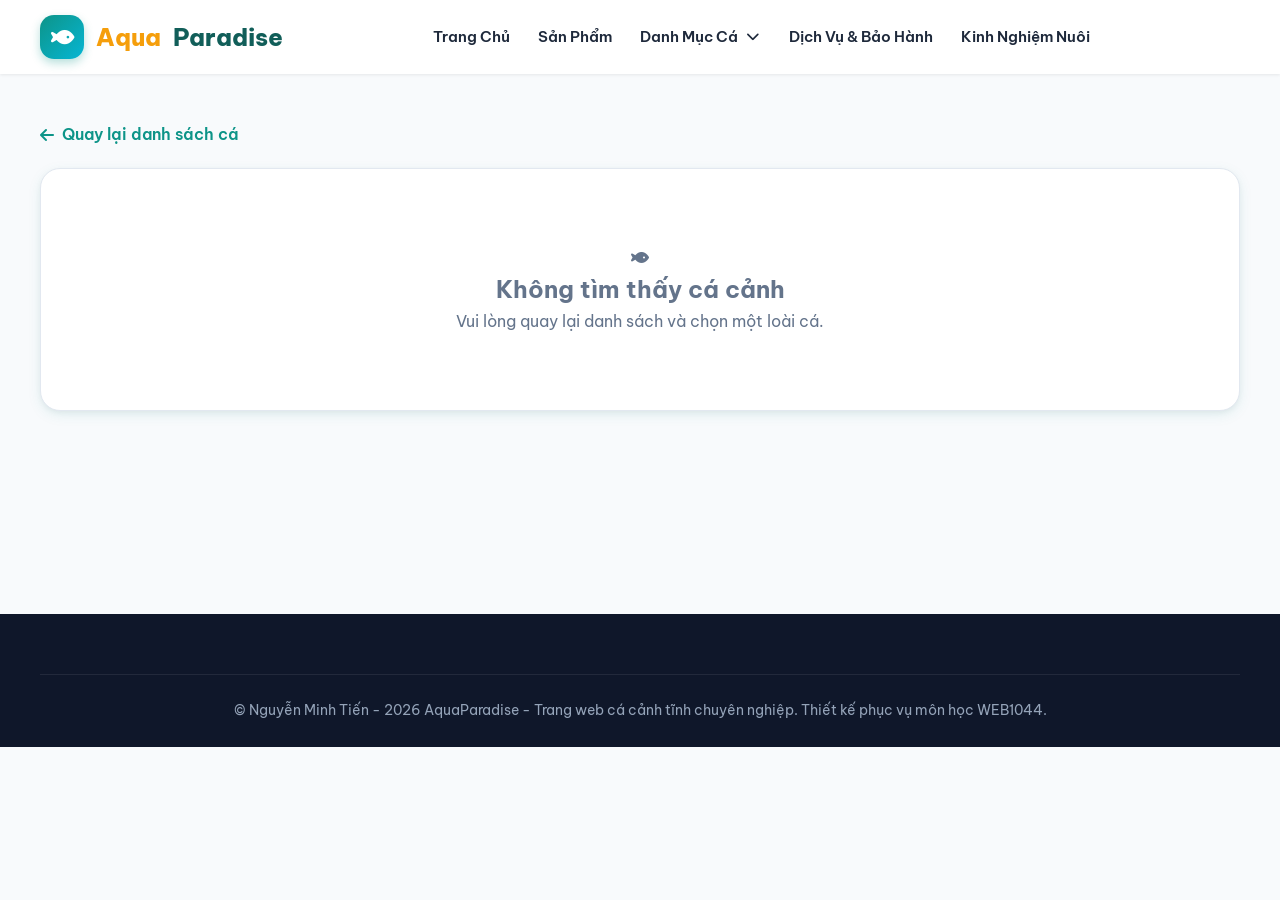
<file: product-detail.html>
<!DOCTYPE html>
<html lang="vi">
<head>
  <meta charset="UTF-8">
  <meta name="viewport" content="width=device-width, initial-scale=1.0">
  <title>Chi Tiết Cá Cảnh - AquaParadise</title>
  <link rel="preconnect" href="https://fonts.googleapis.com">
  <link rel="preconnect" href="https://fonts.gstatic.com" crossorigin>
  <link href="https://fonts.googleapis.com/css2?family=Be+Vietnam+Pro:wght@300;400;500;600;700;800&display=swap" rel="stylesheet">
  <link rel="stylesheet" href="https://cdnjs.cloudflare.com/ajax/libs/font-awesome/6.4.0/css/all.min.css">
  <link rel="stylesheet" href="style.css">
</head>
<body>
  <header class="main-header">
    <div class="container">
      <nav class="navbar">
        <a href="index.html" class="logo">
          <div class="logo-icon"><i class="fas fa-fish"></i></div>
          <span>Aqua</span>Paradise
        </a>
        <ul class="nav-menu" id="mobileMenu">
          <li><a href="index.html#hero" class="nav-link">Trang Chủ</a></li>
          <li><a href="products.html" class="nav-link">Sản Phẩm</a></li>
          <li class="nav-dropdown">
            <div class="nav-dropdown-heading">
              <a href="index.html#products" class="nav-link">Danh Mục Cá</a>
              <button class="nav-dropdown-toggle" type="button" aria-label="Mở danh sách danh mục cá" aria-expanded="false" aria-controls="categoryDropdown">
                <i class="fas fa-chevron-down" aria-hidden="true"></i>
              </button>
            </div>
            <ul class="category-dropdown" id="categoryDropdown">
              <li><a href="index.html?category=all#products" data-nav-category="all">Tất Cả Cá Cảnh</a></li>
              <li><a href="index.html?category=dragon#products" data-nav-category="dragon">Cá Rồng</a></li>
              <li><a href="index.html?category=koi#products" data-nav-category="koi">Cá Koi & Cá Vàng</a></li>
              <li><a href="index.html?category=betta#products" data-nav-category="betta">Cá Betta & Guppy</a></li>
              <li><a href="index.html?category=discus#products" data-nav-category="discus">Cá Thần Tiên - Cá Dĩa</a></li>
              <li><a href="index.html?category=aquascape#products" data-nav-category="aquascape">Cá Thủy Sinh Nhỏ</a></li>
              <li><a href="index.html?category=predator#products" data-nav-category="predator">Cá Săn Mồi & Phong Thủy</a></li>
            </ul>
          </li>
          <li><a href="index.html#features" class="nav-link">Dịch Vụ & Bảo Hành</a></li>
          <li><a href="index.html#about" class="nav-link">Kinh Nghiệm Nuôi</a></li>
        </ul>
        <div class="header-actions">
          <button class="mobile-toggle" id="mobileMenuToggle" aria-label="Mở menu">
            <i class="fas fa-bars"></i>
          </button>
        </div>
      </nav>
    </div>
  </header>

  <main class="container product-detail-page">
    <a class="product-detail-back" href="products.html">
      <i class="fas fa-arrow-left"></i> Quay lại danh sách cá
    </a>
    <article class="product-detail-card" id="productDetail" aria-live="polite"></article>
  </main>

  <footer class="main-footer">
    <div class="container">
      <div class="footer-bottom">
        <p>© Nguyễn Minh Tiến - 2026 AquaParadise - Trang web cá cảnh tĩnh chuyên nghiệp. Thiết kế phục vụ môn học WEB1044.</p>
      </div>
    </div>
  </footer>

  <!-- Nạp mảng cá và hàm hiển thị chi tiết dùng chung. -->
  <script src="fish-products.js"></script>
  <script src="product-detail.js"></script>
</body>
</html>
</file>
<file: style.css>
:root {
  --primary-color: #0d9488;
  --primary-hover: #0f766e;
  --primary-dark: #115e59;
  --primary-light: #ccfbf1;
  --accent-gold: #f59e0b;
  --accent-gold-hover: #d97706;
  --accent-cyan: #06b6d4;
  --bg-dark: #0f172a;
  --bg-card: #ffffff;
  --bg-light: #f8fafc;
  --text-main: #1e293b;
  --text-muted: #64748b;
  --text-light: #f1f5f9;
  --border-color: #e2e8f0;
  --shadow-sm: 0 1px 3px rgba(0, 0, 0, 0.08);
  --shadow-md: 0 4px 15px -2px rgba(13, 148, 136, 0.12), 0 2px 6px -1px rgba(0, 0, 0, 0.06);
  --shadow-lg: 0 12px 28px -4px rgba(15, 23, 42, 0.15);
  --radius-sm: 8px;
  --radius-md: 14px;
  --radius-lg: 20px;
  --radius-full: 9999px;
  --transition: all 0.3s cubic-bezier(0.4, 0, 0.2, 1);
}

* {
  margin: 0;
  padding: 0;
  box-sizing: border-box;
}

body {
  font-family: 'Be Vietnam Pro', 'Segoe UI', sans-serif;
  color: var(--text-main);
  background-color: var(--bg-light);
  line-height: 1.6;
  overflow-x: hidden;
}

a {
  text-decoration: none;
  color: inherit;
}

ul {
  list-style: none;
}

button, input, select {
  font-family: inherit;
}

.container {
  max-width: 1240px;
  margin: 0 auto;
  padding: 0 20px;
}

/* ==================== TOP BAR & HEADER ==================== */
.top-bar {
  background: linear-gradient(90deg, #042f2e 0%, #0f172a 100%);
  color: #94a3b8;
  font-size: 0.85rem;
  padding: 8px 0;
  border-bottom: 1px solid rgba(255, 255, 255, 0.1);
}

.top-bar .container {
  display: flex;
  justify-content: space-between;
  align-items: center;
  flex-wrap: wrap;
  gap: 10px;
}

.top-bar-info {
  display: flex;
  gap: 20px;
}

.top-bar-info span {
  display: flex;
  align-items: center;
  gap: 6px;
}

.top-bar-info i {
  color: var(--accent-cyan);
}

.top-bar-highlight {
  color: var(--accent-gold);
  font-weight: 500;
}

.main-header {
  background: #ffffff;
  box-shadow: var(--shadow-sm);
  position: sticky;
  top: 0;
  z-index: 100;
  transition: var(--transition);
}

.navbar {
  display: flex;
  justify-content: space-between;
  align-items: center;
  padding: 15px 0;
}

.logo {
  display: flex;
  align-items: center;
  gap: 12px;
  font-size: 1.5rem;
  font-weight: 800;
  color: var(--primary-dark);
}

.logo-icon {
  width: 44px;
  height: 44px;
  background: linear-gradient(135deg, var(--primary-color), var(--accent-cyan));
  color: white;
  border-radius: var(--radius-md);
  display: flex;
  align-items: center;
  justify-content: center;
  font-size: 1.3rem;
  box-shadow: 0 4px 10px rgba(13, 148, 136, 0.3);
}

.logo span {
  color: var(--accent-gold);
}

.nav-menu {
  display: flex;
  align-items: center;
  gap: 28px;
}

.nav-link {
  font-weight: 600;
  font-size: 0.95rem;
  color: var(--text-main);
  transition: var(--transition);
  position: relative;
  padding: 6px 0;
}

.nav-link:hover, .nav-link.active {
  color: var(--primary-color);
}

.nav-dropdown {
  position: relative;
}

.nav-dropdown-heading {
  display: flex;
  align-items: center;
  gap: 6px;
}

.nav-dropdown-toggle {
  display: inline-flex;
  align-items: center;
  justify-content: center;
  padding: 6px 2px;
  border: 0;
  background: transparent;
  color: var(--text-main);
  cursor: pointer;
  transition: transform var(--transition);
}

.nav-dropdown-toggle[aria-expanded="true"] {
  transform: rotate(180deg);
}

.category-dropdown {
  position: absolute;
  top: 100%;
  left: -16px;
  z-index: 120;
  display: grid;
  min-width: 245px;
  gap: 4px;
  padding: 10px;
  border: 1px solid var(--border-color);
  border-radius: var(--radius-md);
  background: #fff;
  box-shadow: var(--shadow-lg);
  opacity: 0;
  visibility: hidden;
  transform: translateY(8px);
  transition: opacity var(--transition), transform var(--transition), visibility var(--transition);
}

.nav-dropdown:hover .category-dropdown,
.nav-dropdown:focus-within .category-dropdown,
.nav-dropdown.open .category-dropdown {
  opacity: 1;
  visibility: visible;
  transform: translateY(0);
}

.category-dropdown a {
  display: block;
  padding: 10px 12px;
  border-radius: var(--radius-sm);
  color: var(--text-main);
  font-size: 0.9rem;
  font-weight: 600;
  white-space: nowrap;
  transition: background-color var(--transition), color var(--transition);
}

.category-dropdown a:hover,
.category-dropdown a:focus-visible {
  background: var(--primary-light);
  color: var(--primary-dark);
  outline: none;
}

.nav-link::after {
  content: '';
  position: absolute;
  bottom: 0;
  left: 0;
  width: 0;
  height: 2.5px;
  background: var(--primary-color);
  border-radius: 2px;
  transition: var(--transition);
}

.nav-link:hover::after, .nav-link.active::after {
  width: 100%;
}

.header-actions {
  display: flex;
  align-items: center;
  gap: 14px;
}

.header-search-row {
  padding: 0 0 14px;
}

.header-search-row .search-main-row {
  max-width: 900px;
  margin: 0 auto;
  margin-bottom: 0;
}

.action-btn {
  width: 42px;
  height: 42px;
  border-radius: 50%;
  border: 1px solid var(--border-color);
  background: #ffffff;
  color: var(--text-main);
  display: flex;
  align-items: center;
  justify-content: center;
  cursor: pointer;
  position: relative;
  transition: var(--transition);
  font-size: 1.1rem;
}

.action-btn:hover {
  background: var(--primary-light);
  color: var(--primary-color);
  border-color: var(--primary-color);
  transform: translateY(-2px);
}

.badge-count {
  position: absolute;
  top: -4px;
  right: -4px;
  background: var(--accent-gold);
  color: white;
  font-size: 0.7rem;
  font-weight: 700;
  width: 20px;
  height: 20px;
  border-radius: 50%;
  display: flex;
  align-items: center;
  justify-content: center;
}

.mobile-toggle {
  display: none;
  background: none;
  border: none;
  font-size: 1.5rem;
  color: var(--text-main);
  cursor: pointer;
}

/* ==================== HERO SECTION ==================== */
.hero-section {
  position: relative;
  background: linear-gradient(135deg, #092c35 0%, #0d4350 40%, #0f172a 100%);
  color: white;
  padding: 70px 0 90px;
  overflow: hidden;
}

.hero-section::before {
  content: '';
  position: absolute;
  top: -50%;
  right: -20%;
  width: 600px;
  height: 600px;
  background: radial-gradient(circle, rgba(13, 148, 136, 0.35) 0%, rgba(0,0,0,0) 70%);
  border-radius: 50%;
  pointer-events: none;
}

.hero-grid {
  display: grid;
  grid-template-columns: 1.2fr 0.8fr;
  align-items: center;
  gap: 40px;
  position: relative;
  z-index: 2;
}

.hero-badge {
  display: inline-flex;
  align-items: center;
  gap: 8px;
  background: rgba(13, 148, 136, 0.25);
  border: 1px solid rgba(13, 148, 136, 0.6);
  padding: 6px 14px;
  border-radius: var(--radius-full);
  font-size: 0.85rem;
  font-weight: 600;
  color: var(--accent-cyan);
  margin-bottom: 20px;
}

.hero-title {
  font-size: 2.8rem;
  font-weight: 800;
  line-height: 1.2;
  margin-bottom: 18px;
}

.hero-title span {
  background: linear-gradient(90deg, #38bdf8, #2dd4bf, #facc15);
  -webkit-background-clip: text;
  -webkit-text-fill-color: transparent;
}

.hero-desc {
  font-size: 1.05rem;
  color: #cbd5e1;
  margin-bottom: 30px;
  max-width: 540px;
}

.hero-buttons {
  display: flex;
  gap: 16px;
  flex-wrap: wrap;
}

.btn {
  display: inline-flex;
  align-items: center;
  justify-content: center;
  gap: 10px;
  padding: 12px 26px;
  border-radius: var(--radius-md);
  font-weight: 600;
  font-size: 0.95rem;
  cursor: pointer;
  transition: var(--transition);
  border: none;
}

.btn-primary {
  background: linear-gradient(135deg, var(--primary-color), var(--accent-cyan));
  color: white;
  box-shadow: 0 6px 20px rgba(13, 148, 136, 0.4);
}

.btn-primary:hover {
  transform: translateY(-3px);
  box-shadow: 0 10px 25px rgba(13, 148, 136, 0.5);
}

.btn-outline {
  background: rgba(255, 255, 255, 0.08);
  color: white;
  border: 1px solid rgba(255, 255, 255, 0.25);
  backdrop-filter: blur(8px);
}

.btn-outline:hover {
  background: rgba(255, 255, 255, 0.18);
  transform: translateY(-3px);
}

.hero-card {
  background: rgba(255, 255, 255, 0.08);
  border: 1px solid rgba(255, 255, 255, 0.15);
  backdrop-filter: blur(12px);
  border-radius: var(--radius-lg);
  padding: 24px;
  position: relative;
  text-align: center;
}

.hero-image {
  width: 100%;
  height: 280px;
  object-fit: cover;
  border-radius: var(--radius-md);
  margin-bottom: 16px;
  box-shadow: var(--shadow-md);
}

.hero-card-tag {
  display: inline-block;
  background: var(--accent-gold);
  color: #0f172a;
  font-weight: 700;
  font-size: 0.8rem;
  padding: 4px 12px;
  border-radius: var(--radius-full);
  margin-bottom: 8px;
}

.hero-stats {
  display: grid;
  grid-template-columns: repeat(3, 1fr);
  gap: 15px;
  margin-top: 30px;
  padding-top: 25px;
  border-top: 1px solid rgba(255, 255, 255, 0.12);
}

.stat-item h4 {
  font-size: 1.6rem;
  font-weight: 800;
  color: var(--accent-cyan);
}

.stat-item p {
  font-size: 0.85rem;
  color: #94a3b8;
}

/* ==================== SEARCH & FILTER SECTION ==================== */
.filter-search-section {
  margin-top: -40px;
  position: relative;
  z-index: 10;
  margin-bottom: 50px;
}

.filter-card-wrapper {
  background: #ffffff;
  border-radius: var(--radius-lg);
  padding: 28px;
  box-shadow: var(--shadow-lg);
  border: 1px solid rgba(226, 232, 240, 0.8);
}

.search-main-row {
  display: flex;
  gap: 14px;
  margin-bottom: 24px;
}

.search-input-box {
  flex: 1;
  position: relative;
  display: flex;
  align-items: center;
}

.search-input-box i.search-icon {
  position: absolute;
  left: 18px;
  font-size: 1.1rem;
  color: var(--text-muted);
}

.search-input {
  width: 100%;
  padding: 11px 42px 11px 44px;
  border: 2px solid var(--border-color);
  border-radius: var(--radius-md);
  font-size: 0.95rem;
  color: var(--text-main);
  background-color: #f8fafc;
  transition: var(--transition);
  outline: none;
}

.search-input:focus {
  border-color: var(--primary-color);
  background-color: #ffffff;
  box-shadow: 0 0 0 4px rgba(13, 148, 136, 0.15);
}

.clear-search-btn {
  position: absolute;
  right: 14px;
  background: none;
  border: none;
  color: var(--text-muted);
  cursor: pointer;
  font-size: 1.1rem;
  display: none;
}

.clear-search-btn:hover {
  color: #ef4444;
}

/* Categories horizontal bar */
.category-filter-bar {
  display: flex;
  align-items: center;
  gap: 10px;
  overflow-x: auto;
  padding-bottom: 12px;
  scrollbar-width: thin;
}

.category-filter-bar::-webkit-scrollbar {
  height: 4px;
}

.category-filter-bar::-webkit-scrollbar-thumb {
  background: #cbd5e1;
  border-radius: 4px;
}

.category-btn {
  display: flex;
  align-items: center;
  gap: 8px;
  padding: 10px 18px;
  background: #f1f5f9;
  border: 1.5px solid transparent;
  border-radius: var(--radius-full);
  font-size: 0.9rem;
  font-weight: 600;
  color: var(--text-muted);
  cursor: pointer;
  white-space: nowrap;
  transition: var(--transition);
}

.category-btn i {
  font-size: 1rem;
}

.category-btn:hover {
  background: var(--primary-light);
  color: var(--primary-color);
}

.category-btn.active {
  background: var(--primary-color);
  color: #ffffff;
  border-color: var(--primary-color);
  box-shadow: 0 4px 12px rgba(13, 148, 136, 0.3);
}

/* Secondary filters row (Price, Sort, Reset) */
.filter-sub-row {
  display: flex;
  justify-content: space-between;
  align-items: center;
  flex-wrap: wrap;
  gap: 16px;
  margin-top: 18px;
  padding-top: 18px;
  border-top: 1px dashed var(--border-color);
}

.filter-select-group {
  display: flex;
  align-items: center;
  gap: 14px;
  flex-wrap: wrap;
}

.custom-select {
  padding: 9px 14px;
  border: 1.5px solid var(--border-color);
  border-radius: var(--radius-sm);
  background-color: #ffffff;
  color: var(--text-main);
  font-size: 0.9rem;
  font-weight: 500;
  cursor: pointer;
  outline: none;
  transition: var(--transition);
}

.custom-select:focus {
  border-color: var(--primary-color);
}

.result-count-text {
  font-size: 0.9rem;
  color: var(--text-muted);
  font-weight: 500;
}

.result-count-text span {
  font-weight: 700;
  color: var(--primary-color);
}

.btn-reset {
  background: none;
  border: 1px solid var(--border-color);
  padding: 8px 14px;
  border-radius: var(--radius-sm);
  color: var(--text-muted);
  font-size: 0.85rem;
  font-weight: 600;
  cursor: pointer;
  display: flex;
  align-items: center;
  gap: 6px;
  transition: var(--transition);
}

.btn-reset:hover {
  background: #fee2e2;
  color: #ef4444;
  border-color: #fca5a5;
}

/* ==================== PRODUCTS SHOWCASE ==================== */
.section-header {
  text-align: center;
  margin-bottom: 40px;
}

.section-subtitle {
  color: var(--primary-color);
  font-weight: 700;
  text-transform: uppercase;
  letter-spacing: 1.5px;
  font-size: 0.85rem;
  margin-bottom: 6px;
  display: block;
}

.section-title {
  font-size: 2.2rem;
  font-weight: 800;
  color: var(--text-main);
}

.section-title span {
  color: var(--primary-color);
}

.products-page {
  padding-top: 52px;
}

.products-page .section-header {
  margin-bottom: 32px;
}

.products-page .result-count-text {
  margin-top: 10px;
}

.products-grid {
  display: grid;
  grid-template-columns: repeat(auto-fill, minmax(280px, 1fr));
  gap: 26px;
  margin-bottom: 60px;
}

/* Fish Product Card */
.fish-card {
  background: #ffffff;
  border-radius: var(--radius-md);
  overflow: hidden;
  box-shadow: var(--shadow-sm);
  border: 1px solid var(--border-color);
  transition: var(--transition);
  display: flex;
  flex-direction: column;
  position: relative;
}

.fish-card:hover {
  transform: translateY(-8px);
  box-shadow: var(--shadow-md);
  border-color: rgba(13, 148, 136, 0.4);
}

.fish-card-img-wrap {
  position: relative;
  width: 100%;
  height: 210px;
  overflow: hidden;
  background: #f1f5f9;
}

.fish-card-img {
  width: 100%;
  height: 100%;
  object-fit: cover;
  transition: transform 0.5s ease;
}

.fish-card:hover .fish-card-img {
  transform: scale(1.08);
}

.card-badge {
  position: absolute;
  top: 12px;
  left: 12px;
  padding: 4px 10px;
  border-radius: var(--radius-full);
  font-size: 0.75rem;
  font-weight: 700;
  text-transform: uppercase;
  color: white;
}

.badge-hot {
  background: linear-gradient(135deg, #ef4444, #f97316);
}

.badge-new {
  background: linear-gradient(135deg, #0d9488, #06b6d4);
}

.badge-sale {
  background: linear-gradient(135deg, #eab308, #ca8a04);
}

.card-category-pill {
  position: absolute;
  bottom: 12px;
  left: 12px;
  background: rgba(15, 23, 42, 0.75);
  color: #ffffff;
  padding: 3px 10px;
  border-radius: var(--radius-full);
  font-size: 0.75rem;
  font-weight: 500;
  backdrop-filter: blur(4px);
}

.card-body {
  padding: 18px;
  display: flex;
  flex-direction: column;
  flex: 1;
}

.card-title {
  font-size: 1.15rem;
  font-weight: 700;
  color: var(--text-main);
  margin-bottom: 6px;
  transition: var(--transition);
}

.fish-card:hover .card-title {
  color: var(--primary-color);
}

.card-origin {
  font-size: 0.8rem;
  color: var(--text-muted);
  display: flex;
  align-items: center;
  gap: 5px;
  margin-bottom: 10px;
}

.card-meta {
  display: flex;
  gap: 12px;
  font-size: 0.8rem;
  color: #475569;
  background: #f8fafc;
  padding: 8px 10px;
  border-radius: var(--radius-sm);
  margin-bottom: 14px;
}

.card-meta-item {
  display: flex;
  align-items: center;
  gap: 4px;
}

.card-meta-item i {
  color: var(--primary-color);
}

.card-bottom {
  margin-top: auto;
  display: flex;
  justify-content: space-between;
  align-items: center;
  padding-top: 12px;
  border-top: 1px solid var(--border-color);
}

.card-price {
  font-size: 1.25rem;
  font-weight: 800;
  color: #dc2626;
}

.card-actions {
  display: flex;
  gap: 8px;
}

.btn-detail {
  display: inline-flex;
  align-items: center;
  gap: 6px;
  padding: 7px 12px;
  border-radius: var(--radius-sm);
  background: #f1f5f9;
  color: var(--text-main);
  font-size: 0.85rem;
  font-weight: 600;
  border: none;
  text-decoration: none;
  transition: var(--transition);
}

.btn-detail:hover {
  background: var(--primary-light);
  color: var(--primary-color);
}

.btn-add-cart {
  width: 36px;
  height: 36px;
  border-radius: var(--radius-sm);
  background: var(--primary-color);
  color: white;
  border: none;
  cursor: pointer;
  display: flex;
  align-items: center;
  justify-content: center;
  font-size: 1rem;
  transition: var(--transition);
}

.btn-add-cart:hover {
  background: var(--primary-hover);
  transform: scale(1.08);
}

/* Empty State */
.no-results {
  grid-column: 1 / -1;
  text-align: center;
  padding: 60px 20px;
  background: #ffffff;
  border-radius: var(--radius-lg);
  border: 2px dashed var(--border-color);
}

.no-results i {
  font-size: 3.5rem;
  color: #94a3b8;
  margin-bottom: 14px;
}

.no-results h3 {
  font-size: 1.3rem;
  font-weight: 700;
  margin-bottom: 8px;
}

.no-results p {
  color: var(--text-muted);
  margin-bottom: 20px;
}

/* ==================== CARE GUIDE / FEATURES SECTION ==================== */
.features-section {
  background: linear-gradient(180deg, #f8fafc 0%, #ecfdf5 100%);
  padding: 70px 0;
  border-top: 1px solid var(--border-color);
  border-bottom: 1px solid var(--border-color);
  margin-bottom: 70px;
}

.features-grid {
  display: grid;
  grid-template-columns: repeat(auto-fit, minmax(260px, 1fr));
  gap: 24px;
}

.feature-box {
  background: #ffffff;
  padding: 26px;
  border-radius: var(--radius-md);
  box-shadow: var(--shadow-sm);
  border: 1px solid var(--border-color);
  transition: var(--transition);
  text-align: center;
}

.feature-box:hover {
  transform: translateY(-6px);
  box-shadow: var(--shadow-md);
  border-color: var(--primary-color);
}

.feature-icon-wrap {
  width: 64px;
  height: 64px;
  background: var(--primary-light);
  color: var(--primary-color);
  border-radius: 50%;
  display: flex;
  align-items: center;
  justify-content: center;
  font-size: 1.6rem;
  margin: 0 auto 18px;
}

.feature-box h4 {
  font-size: 1.15rem;
  font-weight: 700;
  margin-bottom: 10px;
  color: var(--text-main);
}

.feature-box p {
  font-size: 0.9rem;
  color: var(--text-muted);
}

/* ==================== MODAL (PRODUCT DETAILS) ==================== */
.modal-overlay {
  position: fixed;
  top: 0;
  left: 0;
  width: 100%;
  height: 100%;
  background: rgba(15, 23, 42, 0.7);
  backdrop-filter: blur(5px);
  z-index: 1000;
  display: flex;
  align-items: center;
  justify-content: center;
  padding: 20px;
  opacity: 0;
  visibility: hidden;
  transition: var(--transition);
}

.modal-overlay.active {
  opacity: 1;
  visibility: visible;
}

.modal-container {
  background: #ffffff;
  width: 100%;
  max-width: 800px;
  max-height: 90vh;
  border-radius: var(--radius-lg);
  overflow-y: auto;
  box-shadow: var(--shadow-lg);
  position: relative;
  transform: scale(0.95);
  transition: var(--transition);
}

.modal-overlay.active .modal-container {
  transform: scale(1);
}

.modal-close-btn {
  position: absolute;
  top: 16px;
  right: 16px;
  width: 36px;
  height: 36px;
  background: #f1f5f9;
  border: none;
  border-radius: 50%;
  font-size: 1.2rem;
  color: var(--text-main);
  cursor: pointer;
  display: flex;
  align-items: center;
  justify-content: center;
  z-index: 5;
  transition: var(--transition);
}

.modal-close-btn:hover {
  background: #fee2e2;
  color: #ef4444;
}

.modal-grid {
  display: grid;
  grid-template-columns: 1fr 1.2fr;
  gap: 28px;
  padding: 30px;
}

.modal-image {
  width: 100%;
  height: 320px;
  object-fit: cover;
  border-radius: var(--radius-md);
  box-shadow: var(--shadow-sm);
}

.modal-category-badge {
  display: inline-block;
  background: var(--primary-light);
  color: var(--primary-color);
  font-size: 0.8rem;
  font-weight: 700;
  padding: 4px 10px;
  border-radius: var(--radius-full);
  margin-bottom: 8px;
}

.modal-title {
  font-size: 1.6rem;
  font-weight: 800;
  margin-bottom: 8px;
}

.modal-price {
  font-size: 1.6rem;
  font-weight: 800;
  color: #dc2626;
  margin-bottom: 14px;
}

.modal-desc {
  font-size: 0.95rem;
  color: var(--text-muted);
  margin-bottom: 20px;
  line-height: 1.6;
}

.modal-specs-list {
  display: grid;
  grid-template-columns: 1fr 1fr;
  gap: 12px;
  background: #f8fafc;
  padding: 16px;
  border-radius: var(--radius-md);
  margin-bottom: 22px;
}

.spec-item {
  font-size: 0.85rem;
}

.spec-item strong {
  color: var(--text-main);
  display: block;
}

.spec-item span {
  color: var(--text-muted);
}

/* ==================== PRODUCT DETAIL PAGE ==================== */
.product-detail-page {
  min-height: 60vh;
  padding-top: 48px;
  padding-bottom: 64px;
}

.product-detail-back {
  display: inline-flex;
  align-items: center;
  gap: 8px;
  margin-bottom: 20px;
  color: var(--primary-color);
  font-weight: 600;
  text-decoration: none;
}

.product-detail-back:hover {
  color: var(--primary-dark);
}

.product-detail-card {
  display: grid;
  grid-template-columns: minmax(0, 1fr) minmax(0, 1.1fr);
  gap: 32px;
  padding: 28px;
  background: #fff;
  border: 1px solid var(--border-color);
  border-radius: var(--radius-lg);
  box-shadow: var(--shadow-md);
}

.product-detail-image {
  display: block;
  width: 100%;
  max-height: 480px;
  border-radius: var(--radius-md);
  background: #f1f5f9;
  object-fit: cover;
}

.product-detail-category {
  display: inline-block;
  margin-bottom: 10px;
  padding: 5px 12px;
  border-radius: var(--radius-full);
  background: var(--primary-light);
  color: var(--primary-dark);
  font-size: 0.85rem;
  font-weight: 700;
}

.product-detail-title {
  margin: 0 0 12px;
  color: var(--text-main);
  font-size: 1.8rem;
}

.product-detail-price {
  margin-bottom: 16px;
  color: #dc2626;
  font-size: 1.6rem;
  font-weight: 800;
}

.product-detail-description {
  margin-bottom: 22px;
  color: var(--text-muted);
  line-height: 1.7;
}

.product-detail-card .modal-specs-list {
  margin-bottom: 22px;
}

.product-detail-card .btn {
  cursor: pointer;
}

.product-detail-not-found {
  grid-column: 1 / -1;
  padding: 48px 20px;
  color: var(--text-muted);
  text-align: center;
}

/* ==================== CART DRAWER ==================== */
.cart-drawer-overlay {
  position: fixed;
  top: 0;
  left: 0;
  width: 100%;
  height: 100%;
  background: rgba(15, 23, 42, 0.6);
  backdrop-filter: blur(4px);
  z-index: 1000;
  opacity: 0;
  visibility: hidden;
  transition: var(--transition);
}

.cart-drawer-overlay.active {
  opacity: 1;
  visibility: visible;
}

.cart-drawer {
  position: fixed;
  top: 0;
  right: -420px;
  width: 100%;
  max-width: 400px;
  height: 100%;
  background: #ffffff;
  box-shadow: var(--shadow-lg);
  z-index: 1001;
  display: flex;
  flex-direction: column;
  transition: right 0.35s cubic-bezier(0.4, 0, 0.2, 1);
}

.cart-drawer.active {
  right: 0;
}

.cart-header {
  padding: 20px;
  border-bottom: 1px solid var(--border-color);
  display: flex;
  justify-content: space-between;
  align-items: center;
}

.cart-header h3 {
  font-size: 1.2rem;
  font-weight: 700;
}

.cart-items-container {
  flex: 1;
  padding: 20px;
  overflow-y: auto;
}

.cart-item {
  display: flex;
  gap: 14px;
  align-items: center;
  padding-bottom: 14px;
  margin-bottom: 14px;
  border-bottom: 1px solid #f1f5f9;
}

.cart-item-img {
  width: 65px;
  height: 65px;
  object-fit: cover;
  border-radius: var(--radius-sm);
}

.cart-item-info {
  flex: 1;
}

.cart-item-title {
  font-size: 0.95rem;
  font-weight: 700;
  margin-bottom: 4px;
}

.cart-item-price {
  font-size: 0.9rem;
  color: #dc2626;
  font-weight: 700;
}

.cart-item-qty {
  display: flex;
  align-items: center;
  gap: 8px;
  margin-top: 6px;
}

.qty-btn {
  width: 24px;
  height: 24px;
  background: #f1f5f9;
  border: none;
  border-radius: 4px;
  cursor: pointer;
  font-weight: 700;
}

.qty-btn:hover {
  background: var(--primary-light);
  color: var(--primary-color);
}

.cart-item-remove {
  background: none;
  border: none;
  color: #94a3b8;
  cursor: pointer;
  padding: 6px;
}

.cart-item-remove:hover {
  color: #ef4444;
}

.cart-footer {
  padding: 20px;
  border-top: 1px solid var(--border-color);
  background: #f8fafc;
}

.cart-total-row {
  display: flex;
  justify-content: space-between;
  align-items: center;
  font-size: 1.1rem;
  font-weight: 700;
  margin-bottom: 16px;
}

.cart-total-price {
  color: #dc2626;
  font-size: 1.3rem;
}

/* ==================== TOAST NOTIFICATION ==================== */
.toast-container {
  position: fixed;
  bottom: 24px;
  right: 24px;
  z-index: 2000;
  display: flex;
  flex-direction: column;
  gap: 10px;
}

.toast {
  background: #0f172a;
  color: white;
  padding: 14px 20px;
  border-radius: var(--radius-md);
  box-shadow: var(--shadow-lg);
  display: flex;
  align-items: center;
  gap: 12px;
  font-size: 0.9rem;
  font-weight: 500;
  animation: slideIn 0.3s ease, fadeOut 0.3s ease 2.7s forwards;
  border-left: 4px solid var(--primary-color);
}

.toast i {
  color: var(--accent-cyan);
  font-size: 1.2rem;
}

@keyframes slideIn {
  from { transform: translateX(100%); opacity: 0; }
  to { transform: translateX(0); opacity: 1; }
}

@keyframes fadeOut {
  from { opacity: 1; }
  to { opacity: 0; }
}

/* ==================== FOOTER ==================== */
.main-footer {
  background: #0f172a;
  color: #94a3b8;
  padding: 60px 0 25px;
}

.footer-grid {
  display: grid;
  grid-template-columns: 1.5fr 1fr 1fr 1.2fr;
  gap: 40px;
  margin-bottom: 40px;
}

.footer-logo {
  color: #ffffff;
  font-size: 1.4rem;
  font-weight: 800;
  margin-bottom: 16px;
  display: flex;
  align-items: center;
  gap: 10px;
}

.footer-logo span {
  color: var(--accent-gold);
}

.footer-desc {
  font-size: 0.9rem;
  line-height: 1.6;
  margin-bottom: 20px;
}

.footer-socials {
  display: flex;
  gap: 12px;
}

.footer-socials a {
  width: 36px;
  height: 36px;
  background: rgba(255, 255, 255, 0.08);
  border-radius: 50%;
  display: flex;
  align-items: center;
  justify-content: center;
  color: white;
  transition: var(--transition);
}

.footer-socials a:hover {
  background: var(--primary-color);
  transform: translateY(-3px);
}

.footer-col h4 {
  color: #ffffff;
  font-size: 1.1rem;
  font-weight: 700;
  margin-bottom: 18px;
  position: relative;
  padding-bottom: 8px;
}

.footer-col h4::after {
  content: '';
  position: absolute;
  bottom: 0;
  left: 0;
  width: 30px;
  height: 2px;
  background: var(--primary-color);
}

.footer-links li {
  margin-bottom: 10px;
}

.footer-links a {
  font-size: 0.9rem;
  transition: var(--transition);
}

.footer-links a:hover {
  color: var(--accent-cyan);
  padding-left: 5px;
}

.footer-bottom {
  text-align: center;
  padding-top: 25px;
  border-top: 1px solid rgba(255, 255, 255, 0.08);
  font-size: 0.85rem;
}

/* ==================== RESPONSIVE ==================== */
@media (max-width: 992px) {
  .hero-grid {
    grid-template-columns: 1fr;
    text-align: center;
  }

  .hero-desc {
    margin: 0 auto 30px;
  }

  .hero-buttons {
    justify-content: center;
  }

  .hero-stats {
    max-width: 500px;
    margin: 30px auto 0;
  }

  .footer-grid {
    grid-template-columns: 1fr 1fr;
  }
}

@media (max-width: 768px) {
  .nav-menu {
    position: fixed;
    top: 70px;
    left: -100%;
    width: 100%;
    height: calc(100vh - 70px);
    background: #ffffff;
    flex-direction: column;
    padding: 30px 20px;
    gap: 20px;
    transition: var(--transition);
    box-shadow: var(--shadow-lg);
  }

  .nav-menu.active {
    left: 0;
  }

  .nav-dropdown {
    width: 100%;
  }

  .nav-dropdown-heading {
    justify-content: space-between;
  }

  .nav-dropdown-toggle {
    padding: 10px;
  }

  .category-dropdown {
    position: static;
    display: none;
    min-width: 0;
    margin-top: 6px;
    padding: 8px;
    opacity: 1;
    visibility: visible;
    transform: none;
    box-shadow: none;
  }

  .nav-dropdown:hover .category-dropdown,
  .nav-dropdown:focus-within .category-dropdown,
  .nav-dropdown.open .category-dropdown {
    display: grid;
  }

  .mobile-toggle {
    display: block;
  }

  .hero-title {
    font-size: 2.1rem;
  }

  .modal-grid {
    grid-template-columns: 1fr;
  }

  .product-detail-card {
    grid-template-columns: 1fr;
    padding: 20px;
  }

  .product-detail-image {
    max-height: 360px;
  }

  .footer-grid {
    grid-template-columns: 1fr;
  }
}
</file>
